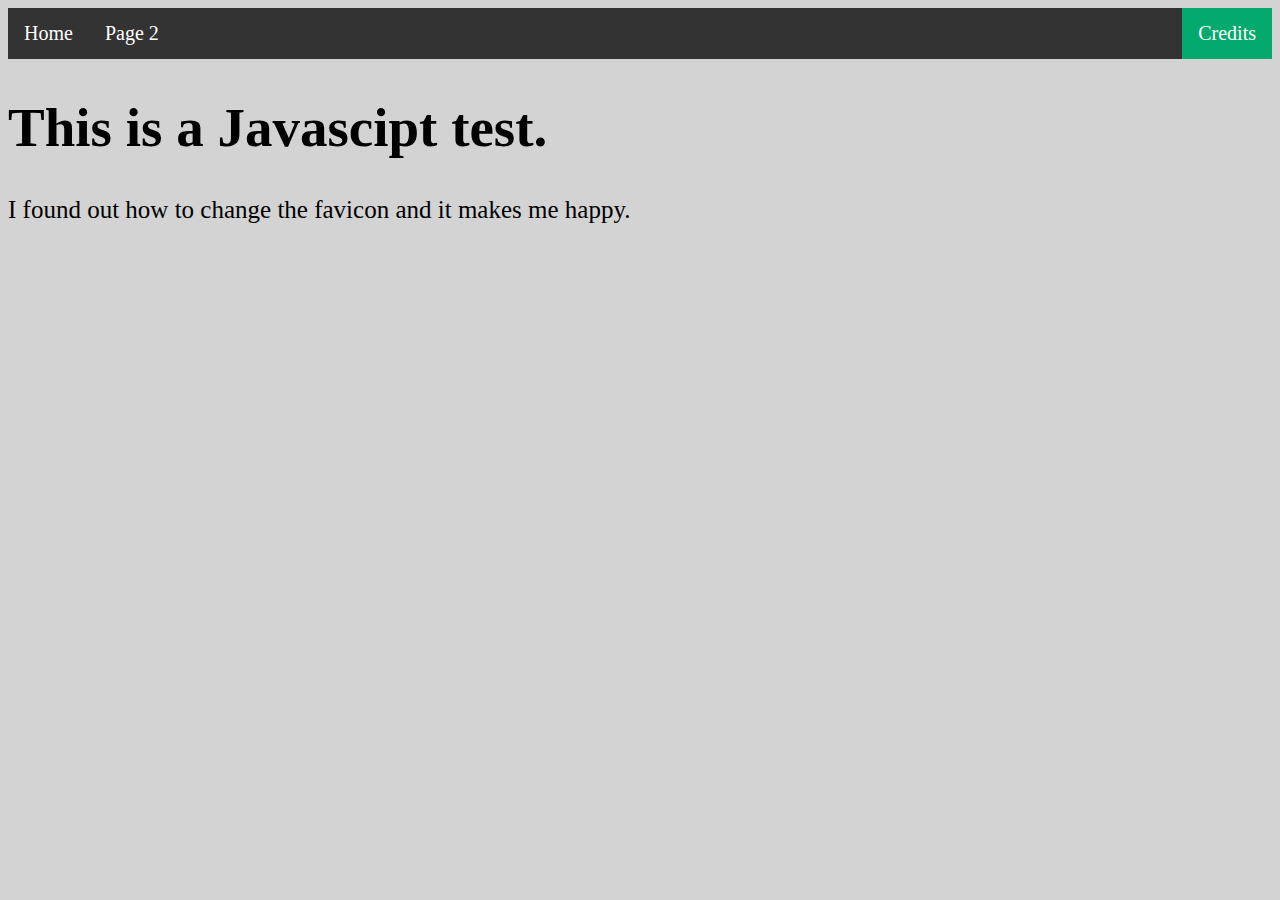
<file: index.html>
<!DOCTYPE html>
<html>
<head>
<meta charset=UTF-8 name=viewport content="width=device-width,initail-scale=1">
<title>Javascript</title>
<link href=style.css rel=stylesheet>
<link href=favicon.png rel=icon type=image/x-icon>
<style>div{text-align:right}ul{list-style-type:none;margin:0;padding:0;overflow:hidden;background-color:#333}li{float:left}li a{display:block;color:white;text-align:center;padding:14px 16px;text-decoration:none}li a:hover:not(.active){background-color:#111}.active{background-color:#04aa6d}</style>
</head>
<body>
<ul>
<li><a href=index.html>Home</a>
<li><a href=index2.html>Page 2</a>
<li style=float:right><a class=active href=credits.html>Credits</a></li>
</ul>
<h3></h3>
<div id=time></div>
<script>setInterval(function(){document.getElementById("time").innerText=new Date},1e3);</script>
<h1>This is a Javascipt test.</h1>
<p1>I found out how to change the favicon and it makes me happy.</p1>
</body>
</file>
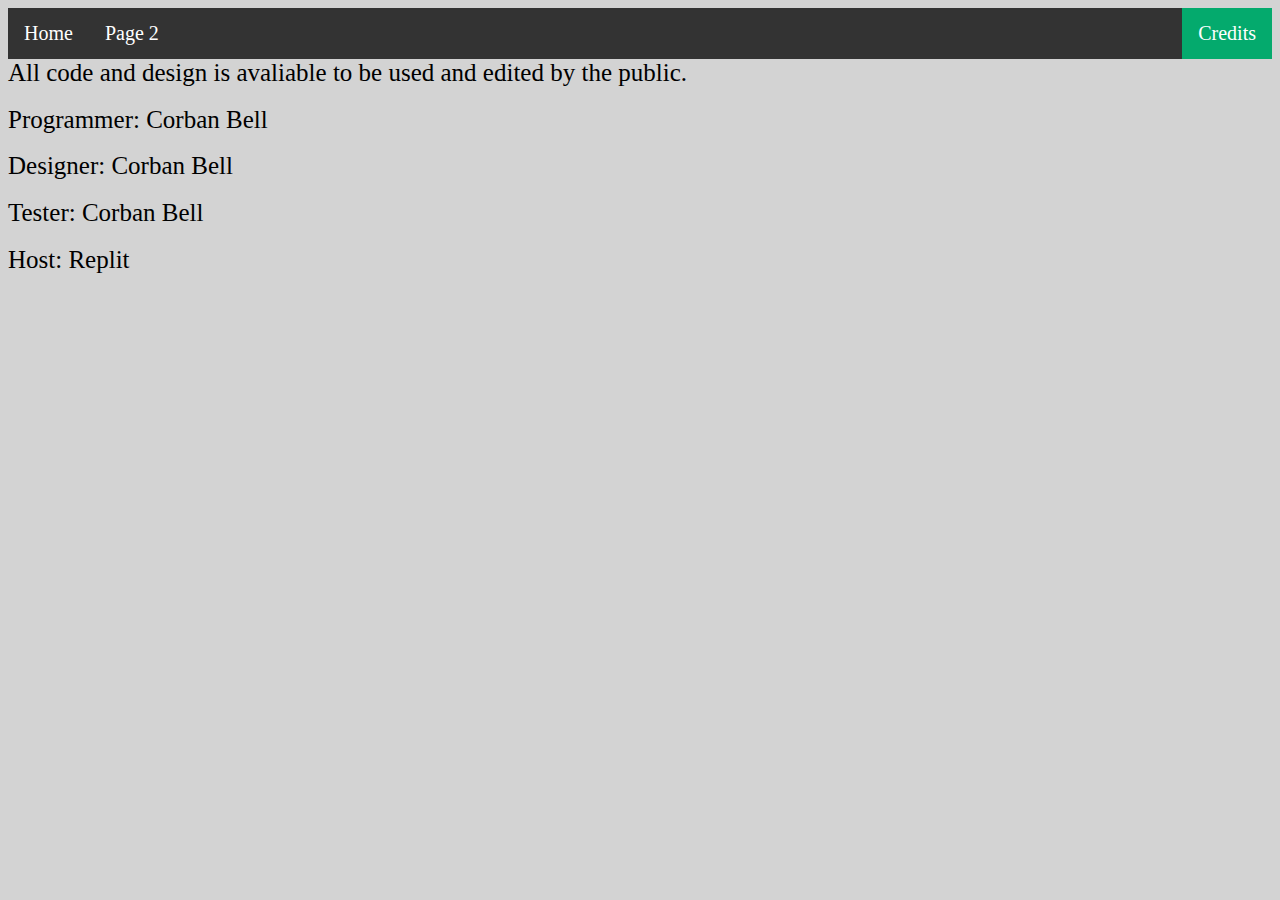
<file: credits.html>
<!DOCTYPE html>
<html>
<head>
<meta charset=UTF-8 name=viewport content="width=device-width,initail-scale=1">
<title>Javascript</title>
<link href=style.css rel=stylesheet>
<link href=favicon.png rel=icon type=image/x-icon>
<style>div{text-align:right}ul{list-style-type:none;margin:0;padding:0;overflow:hidden;background-color:#333}li{float:left}li a{display:block;color:white;text-align:center;padding:14px 16px;text-decoration:none}li a:hover:not(.active){background-color:#111}.active{background-color:#04aa6d}</style>
</head>
<body>
<ul>
<li><a href=index.html>Home</a>
<li><a href=index2.html>Page 2</a>
<li style=float:right><a class=active href=credits.html>Credits</a></li>
</ul>
<p1>All code and design is avaliable to be used and edited by the public.</p1>
<h3></h3>
<p2>Programmer: Corban Bell</p2>
<h3></h3>
<p2>Designer: Corban Bell</p2>
<h3></h3>
<p2>Tester: Corban Bell</p2></p2>
<h3></h3>
<p2>Host: Replit</p2>
</file>
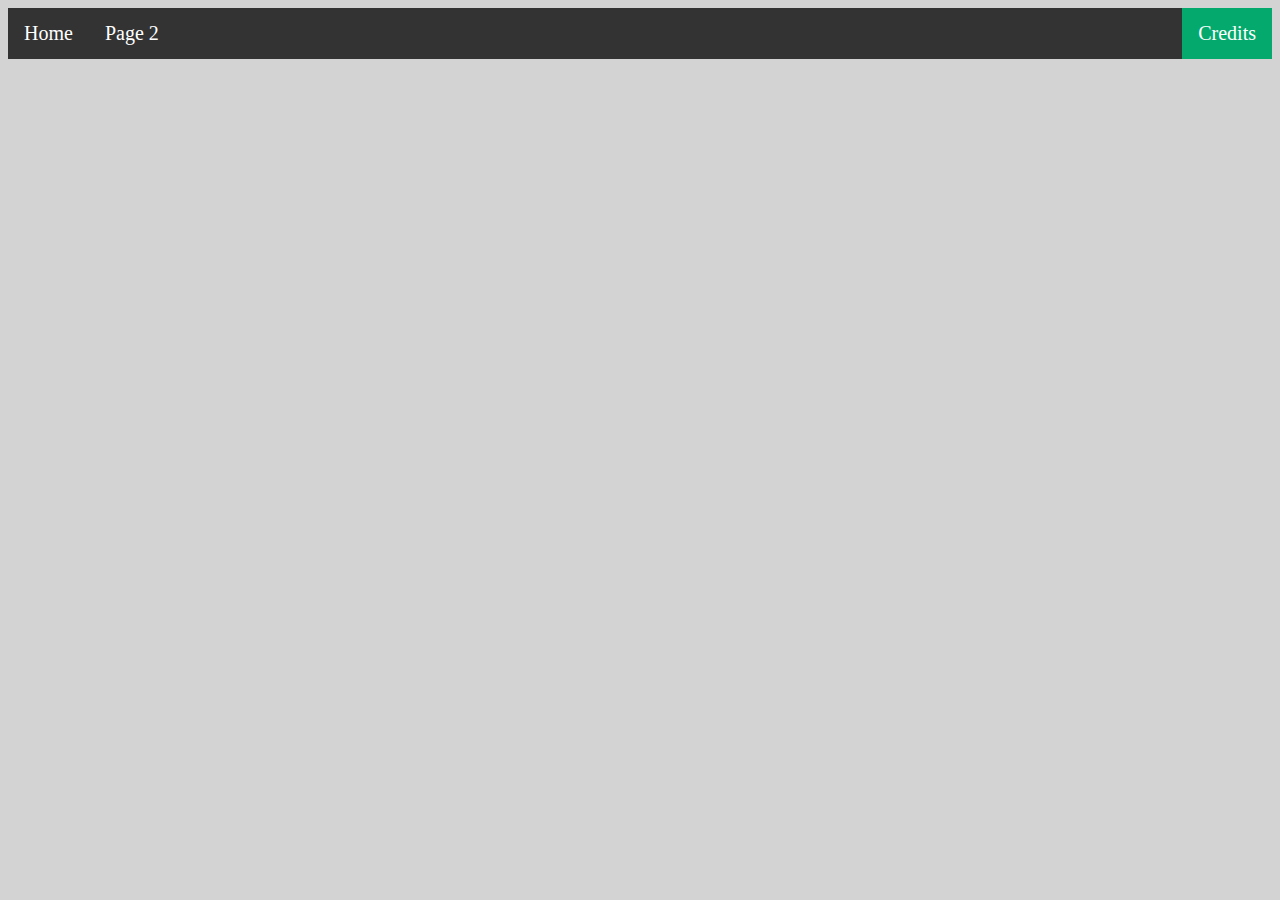
<file: index2.html>
<!DOCTYPE html>
<html>
<head>
<meta charset=UTF-8 name=viewport content="width=device-width,initail-scale=1">
<title>Javascript</title>
<link href=style.css rel=stylesheet>
<link href=favicon.png rel=icon type=image/x-icon>
<style>div{text-align:right}ul{list-style-type:none;margin:0;padding:0;overflow:hidden;background-color:#333}li{float:left}li a{display:block;color:white;text-align:center;padding:14px 16px;text-decoration:none}li a:hover:not(.active){background-color:#111}.active{background-color:#04aa6d}</style>
</head>
<body>
<ul>
<li><a href=index.html>Home</a>
<li><a href=index2.html>Page 2</a>
<li style=float:right><a class=active href=credits.html>Credits</a></li>
</ul>
<h3></h3>
<div id=time></div>
<script>setInterval(function(){document.getElementById("time").innerText=new Date},1000);</script>
</file>
